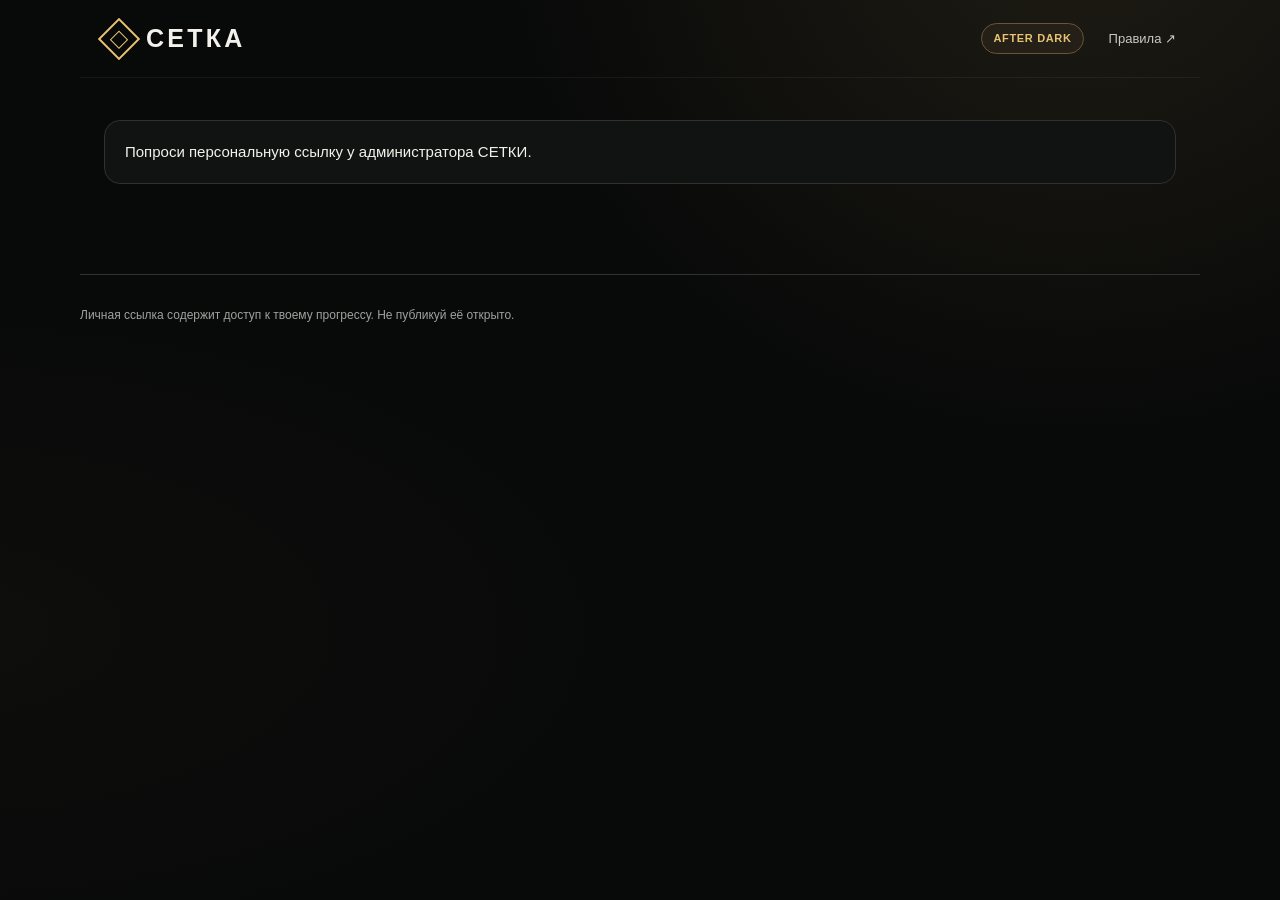
<file: player.html>
<!doctype html><html lang="ru"><head><meta charset="UTF-8"><meta name="viewport" content="width=device-width,initial-scale=1"><meta name="theme-color" content="#080909"><meta name="robots" content="noindex,nofollow"><title>Мой прогресс · СЕТКА AFTER DARK</title><link rel="stylesheet" href="/app.css"></head><body data-page="player"><header class="wrap topbar"><a class="brand" href="/"><i class="brand-icon"></i>СЕТКА</a><nav class="nav"><span class="chip">AFTER DARK</span><a class="keep" href="/">Правила ↗</a></nav></header><main class="wrap" style="padding-top:42px;padding-bottom:40px"><section id="playerLoading" class="panel">Загружаем твои награды…</section><div id="playerContent" class="hide"><section class="panel player-hero"><div><div class="eyebrow" id="playerSeason">SEASON 01</div><h1 id="playerNickname"></h1><p class="subtitle">Каждая покупка от 400 ₽ после 21:00 — новый подарок.</p><span class="chip" id="playerPaid"></span><div class="actions"><button class="btn btn-gold" id="shareMyLink">Скопировать мою ссылку</button></div></div><div class="ring" id="playerRing"><div class="ring-inner"><b id="playerCount">0</b><span>из 30 покупок</span></div></div></section><section class="section"><div class="section-head"><div><div class="eyebrow">ТВОИ ДОСТИЖЕНИЯ</div><h2>Путь к мерчу</h2></div></div><div id="playerMilestones" class="milestones"></div></section><section class="section"><div class="section-head"><div><div class="eyebrow">30 ПОДАРКОВ</div><h2>Мой календарь</h2></div></div><div id="playerGrid" class="prizes-grid"></div><p class="muted small">Подарок открывается после подтверждения покупки администратором. «Выдано» означает, что приз уже получен.</p></section><section class="panel"><div class="eyebrow">ОТКРЫТЫЕ НАГРАДЫ</div><h2>Мои подарки</h2><div id="playerRewards" class="prizelist"></div></section><section class="section"><div class="eyebrow">ИСТОРИЯ</div><h2>Подтверждённые покупки</h2><div class="panel"><div id="playerHistory"></div></div></section></div></main><footer class="wrap footer">Личная ссылка содержит доступ к твоему прогрессу. Не публикуй её открыто.</footer><div id="toast" class="toast hide"></div><script src="/app.js" defer></script></body></html>
</file>
<file: app.css>
:root{--bg:#080909;--surface:#111313;--surface2:#1a1c1b;--surface3:#242625;--gold:#e8c273;--gold2:#aa8a4d;--fg:#f3f1ec;--muted:#a1a29e;--line:#30322f;--green:#9fd7ab;--red:#ffa39c;--r:16px}*{box-sizing:border-box}html{scroll-behavior:smooth}body{margin:0;background:radial-gradient(ellipse at 84% -10%,rgba(232,194,115,.10),transparent 38%),radial-gradient(ellipse at -5% 70%,rgba(187,160,99,.035),transparent 38%),var(--bg);color:var(--fg);font:15px/1.48 Inter,Arial,Helvetica,sans-serif;min-height:100vh}button,input{font:inherit}button{cursor:pointer}a{color:inherit;text-decoration:none}a:hover{color:var(--gold)}.wrap{max-width:1120px;margin:auto;padding:0 24px}.topbar{height:78px;display:flex;align-items:center;justify-content:space-between;border-bottom:1px solid rgba(255,255,255,.055)}.brand{font-size:25px;font-weight:900;letter-spacing:.13em;display:flex;align-items:center;gap:12px}.brand-icon{width:30px;height:30px;border:2px solid var(--gold);transform:rotate(45deg);display:inline-grid;place-items:center}.brand-icon:after{content:'';width:11px;height:11px;border:1px solid var(--gold)}.eyebrow{font-size:11px;font-weight:800;letter-spacing:.2em;color:var(--gold);text-transform:uppercase}.nav{display:flex;align-items:center;gap:25px;font-size:13px;color:#c7c9c4}.chip{color:var(--gold);border:1px solid #665536;background:#241f17;border-radius:999px;padding:6px 11px;font-size:11px;font-weight:800;letter-spacing:.06em}.hero{display:grid;grid-template-columns:1.2fr .8fr;gap:36px;align-items:center;padding-top:92px;padding-bottom:85px}.hero h1{font-size:clamp(42px,7vw,84px);line-height:1;letter-spacing:-.057em;margin:21px 0 22px;font-weight:900}.hero h1 em{color:var(--gold);font-style:normal}.hero p{color:#c0c0bb;font-size:18px;max-width:560px;line-height:1.65}.actions{display:flex;flex-wrap:wrap;gap:11px;margin-top:28px}.btn{border:1px solid var(--line);background:#222522;color:#fff;padding:13px 18px;min-height:47px;border-radius:11px;display:inline-flex;align-items:center;justify-content:center;gap:9px;font-size:13px;font-weight:800;transition:filter .15s,transform .15s}.btn:hover{filter:brightness(1.1);color:inherit}.btn:active{transform:translateY(1px)}.btn-gold{background:var(--gold);color:#151411;border-color:var(--gold)}.btn-gold:hover{color:#151411}.btn-ghost{background:transparent;border-color:#696251}.btn-red{background:#4a201d;border-color:#6e3530;color:#ffd2ce}.btn-small{font-size:12px;min-height:36px;padding:7px 10px}.btn:disabled{opacity:.48;cursor:not-allowed}.hero-visual{background:linear-gradient(150deg,#26231b,#0f100f 75%);border:1px solid #4f4430;border-radius:23px;padding:28px;box-shadow:0 20px 100px rgba(0,0,0,.35);position:relative;overflow:hidden}.hero-visual:before{content:'';position:absolute;width:260px;height:260px;right:-95px;top:-95px;border:1px solid #6a5732;border-radius:50%;box-shadow:0 0 0 45px rgba(232,194,115,.035),0 0 0 95px rgba(232,194,115,.035)}.vtitle{font-size:11px;color:var(--muted);letter-spacing:.2em;font-weight:800}.big-number{font-weight:900;font-size:75px;letter-spacing:-.07em;line-height:1.1;color:var(--gold);margin:20px 0 5px}.visual-note{font-size:13px;color:#bab8ae}.demo-progress{width:100%;height:8px;border-radius:12px;overflow:hidden;background:#34312a;margin-top:22px}.demo-progress>div{background:var(--gold);height:100%;width:70%}.three{display:grid;grid-template-columns:repeat(3,1fr);gap:14px;margin-top:26px}.mini{border:1px solid #504632;background:#191815;border-radius:12px;padding:14px 12px}.mini b{display:block;color:var(--gold);font-size:22px}.mini span{font-size:11px;color:#b9b7b0}.section{padding:40px 0 58px}.section-head{display:flex;align-items:end;justify-content:space-between;gap:20px;margin-bottom:21px}.section h2{font-size:33px;line-height:1.12;letter-spacing:-.045em;margin:8px 0 0}.muted{color:var(--muted)}.small{font-size:12px}.cards{display:grid;grid-template-columns:repeat(3,1fr);gap:16px}.panel,.stat,.prize-card,.step-card{background:var(--surface);border:1px solid var(--line);border-radius:var(--r);padding:20px}.step-num{font-size:40px;font-weight:900;color:var(--gold);line-height:1}.step-card h3{margin:16px 0 8px}.step-card p{color:var(--muted);margin:0}.prizes-grid{display:grid;grid-template-columns:repeat(6,1fr);gap:9px}.prize-preview{min-height:100px;background:linear-gradient(145deg,#1e201d,#111311);border:1px solid #33362e;border-radius:13px;padding:11px;display:flex;flex-direction:column;justify-content:space-between}.prize-preview .num{font-size:12px;font-weight:900;color:var(--gold)}.prize-preview strong{font-size:12px;line-height:1.25}.footer{border-top:1px solid var(--line);margin-top:50px;padding:32px 0;color:var(--muted);font-size:12px}.centered{min-height:calc(100vh - 78px);display:flex;align-items:center;justify-content:center;padding:32px 0}.login{width:min(430px,100%);padding:32px}.login h1{font-size:29px;margin:7px 0 8px}.field{display:flex;flex-direction:column;gap:7px;min-width:0}.field label{font-size:12px;color:#c6c8c1;font-weight:700}.field input{background:#1c1e1b;color:var(--fg);border:1px solid #484b44;border-radius:10px;padding:12px 13px;min-height:44px;width:100%;outline:0}.field input:focus{border-color:var(--gold)}.field input[type=checkbox]{width:18px;height:18px;min-height:18px;accent-color:var(--gold)}.form-grid{display:grid;grid-template-columns:repeat(2,1fr);gap:15px}.field.span2{grid-column:span 2}.form-row{display:flex;align-items:center;gap:10px}.topspace{margin-top:18px}.admin-layout{display:grid;grid-template-columns:240px 1fr;gap:26px;padding-top:30px;padding-bottom:50px;min-height:calc(100vh - 78px)}.sidebar{border-right:1px solid var(--line);padding:8px 20px 20px 0}.side-item{display:block;width:100%;text-align:left;padding:14px 12px;background:transparent;border:1px solid transparent;color:#b7bab2;border-radius:10px;margin-bottom:5px;font-weight:700;font-size:13px}.side-item.active{background:#29261e;border-color:#51452b;color:var(--gold)}.main{min-width:0}.dash-head{display:flex;justify-content:space-between;align-items:start;gap:16px;margin-bottom:21px}.dash-head h1{font-size:32px;letter-spacing:-.035em;margin:5px 0}.stats{display:grid;grid-template-columns:repeat(3,1fr);gap:14px;margin-bottom:18px}.stat b{display:block;font-size:29px;letter-spacing:-.04em;margin-top:7px}.stat span{font-size:12px;color:var(--muted)}.line{height:1px;background:var(--line);margin:18px 0}.toolbar{display:flex;gap:10px;align-items:center;margin-bottom:15px}.toolbar input{flex:1;min-width:0;background:#1c1e1b;color:#fff;border:1px solid #44473e;border-radius:10px;padding:12px}.table-wrap{overflow:auto;border:1px solid var(--line);border-radius:12px}.data-table{width:100%;border-collapse:collapse;min-width:510px;text-align:left}.data-table th{font-size:11px;letter-spacing:.1em;color:var(--muted);background:#1b1d1a;text-transform:uppercase;padding:13px 15px}.data-table td{padding:13px 15px;border-top:1px solid var(--line);font-size:13px}.clickrow{cursor:pointer}.clickrow:hover{background:#262722}.valuebar{background:#31342f;border-radius:5px;height:6px;overflow:hidden;min-width:70px}.valuebar>span{height:100%;display:block;background:var(--gold)}.kbadge{display:inline-block;border-radius:6px;padding:4px 8px;color:var(--green);background:#203127;font-size:11px;font-weight:800}.kbadge.warn{color:var(--gold);background:#322a1a}.prizelist{display:grid;grid-template-columns:repeat(2,1fr);gap:9px}.reward-item{padding:12px;border-radius:12px;border:1px solid var(--line);display:flex;align-items:center;gap:12px;background:#1a1c19}.reward-item.done{border-color:#405640;background:#1c241c}.reward-num{width:36px;height:36px;border-radius:9px;background:#302b20;color:var(--gold);font-weight:800;display:grid;place-items:center;flex-shrink:0}.reward-detail{flex:1;min-width:0}.reward-detail b{font-size:12px;display:block}.reward-detail span{font-size:11px;color:var(--muted)}.notice{background:#252117;border:1px solid #5a4e33;border-radius:12px;padding:13px 15px;color:#ecd29c;font-size:12px}.toast{position:fixed;right:18px;bottom:18px;z-index:20;max-width:min(440px,calc(100vw - 36px));background:#263326;color:#e6ffe9;border:1px solid #4b7a53;box-shadow:0 12px 50px #0009;border-radius:12px;padding:14px 18px;font-size:13px}.toast.bad{background:#392220;border-color:#95554f;color:#ffcdca}.hide{display:none!important}.ring{--p:0;position:relative;width:185px;height:185px;border-radius:50%;background:conic-gradient(var(--gold) calc(var(--p)*1%),#34362e 0);display:grid;place-items:center;margin:auto}.ring:before{content:'';position:absolute;inset:14px;border-radius:50%;background:#151715}.ring-inner{position:relative;text-align:center}.ring-inner b{font-size:49px;color:var(--gold);letter-spacing:-.08em;line-height:1}.ring-inner span{display:block;color:var(--muted);font-size:11px}.player-hero{display:grid;grid-template-columns:1fr 225px;gap:20px;align-items:center}.player-hero h1{font-size:clamp(30px,4vw,46px);margin:8px 0 6px}.player-hero .subtitle{color:var(--muted)}.milestones{display:grid;grid-template-columns:repeat(4,1fr);gap:11px}.milestone{background:#191b18;border:1px solid #343730;border-radius:11px;padding:14px}.milestone.on{border-color:#756136;background:#262217}.milestone b{display:block;color:var(--gold);font-size:22px}.milestone span{color:var(--muted);font-size:11px}.history{font-size:12px}.icon-dot{width:7px;height:7px;border-radius:50%;background:var(--gold);display:inline-block;margin-right:6px}details summary{cursor:pointer;padding:12px 0;color:var(--gold)}.callout{background:#1e1d17;border:1px solid #48402c;padding:17px;border-radius:12px}.callout b{color:var(--gold)}.copy-wrap{display:flex;gap:7px}.copy-wrap input{background:#1a1c1b;border:1px solid #44473f;padding:9px 11px;color:var(--fg);min-width:0;flex:1;border-radius:9px;font-size:12px}.audit li{margin-bottom:10px;font-size:12px;color:#bfc1bb}.audit time{color:var(--gold);font-size:11px}.only-mobile{display:none}@media(max-width:850px){.hero{grid-template-columns:1fr;gap:20px;padding-top:56px}.hero-visual{max-width:580px}.prizes-grid{grid-template-columns:repeat(3,1fr)}.cards{grid-template-columns:1fr}.admin-layout{grid-template-columns:1fr;gap:10px}.sidebar{border-right:0;border-bottom:1px solid var(--line);padding:0;display:flex;gap:7px;overflow:auto}.side-item{width:auto;white-space:nowrap;padding:11px 12px}.dash-head{flex-wrap:wrap}}@media(max-width:580px){.wrap{padding:0 15px}.topbar{height:68px}.brand{font-size:20px}.nav{gap:10px}.nav a:not(.keep){display:none}.hero{padding-top:40px;padding-bottom:45px}.hero h1{font-size:53px}.hero p{font-size:15px}.section{padding:25px 0}.section h2{font-size:27px}.prizes-grid{grid-template-columns:repeat(2,1fr)}.stats{grid-template-columns:1fr 1fr}.stats .stat:last-child{grid-column:span 2}.prizelist{grid-template-columns:1fr}.form-grid{grid-template-columns:1fr}.field.span2{grid-column:span 1}.player-hero{grid-template-columns:1fr}.ring{width:160px;height:160px}.milestones{grid-template-columns:repeat(2,1fr)}.login{padding:22px}.dash-head h1{font-size:28px}.only-mobile{display:initial}}
</file>
